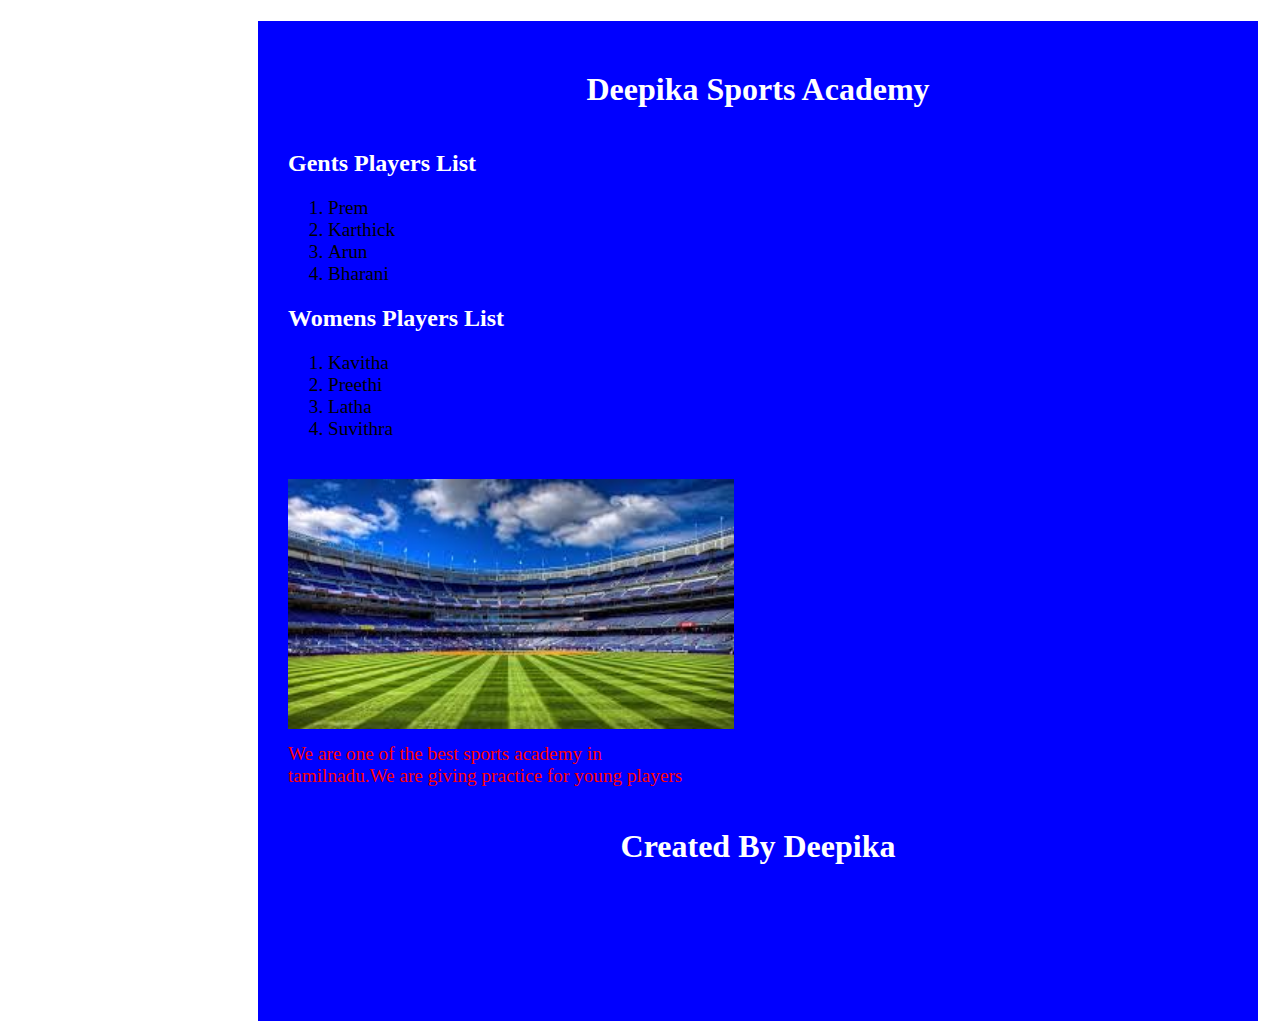
<file: index.html>
<!DOCTYPE html>
<html lang="en">
<head>
    <meta charset="UTF-8">
    <meta name="viewport" content="width=device-width, initial-scale=1.0">
    <title>Document</title>
    <link rel="stylesheet" href="style.css">
</head>
<body>
    <div id="bk">
   <h1 style="color: white;text-align: center;transform: translate(0px,50px);">Deepika Sports Academy</h1>
    <h2 style="color: white;transform:translate(30px,70px);">Gents Players List</h2>
    <div id="oder">
        <ol>
            <li>Prem</li>
            <li>Karthick</li>
            <li>Arun</li>
            <li>Bharani</li>

        </ol>
    </div>
    <h2 style="color: white;transform:translate(30px,70px);">Womens Players List</h2>
    <div id="odee">
        
        <ol>
            <li>Kavitha</li>
            <li>Preethi</li>
            <li>Latha</li>
            <li>Suvithra</li>

        </ol>
    </div>
    <div id="ph">
        <img src="download.jpeg" height="250px";width="100px">
    </div>
    <div id="pa">
        We are one of the best sports academy in<br> tamilnadu.We are giving practice for young players
    </div>
    <h1 style="color:white;text-align: center;transform: translate(0px,120px);">Created By Deepika</h1>
</div>
    
</body>
</html>
</file>
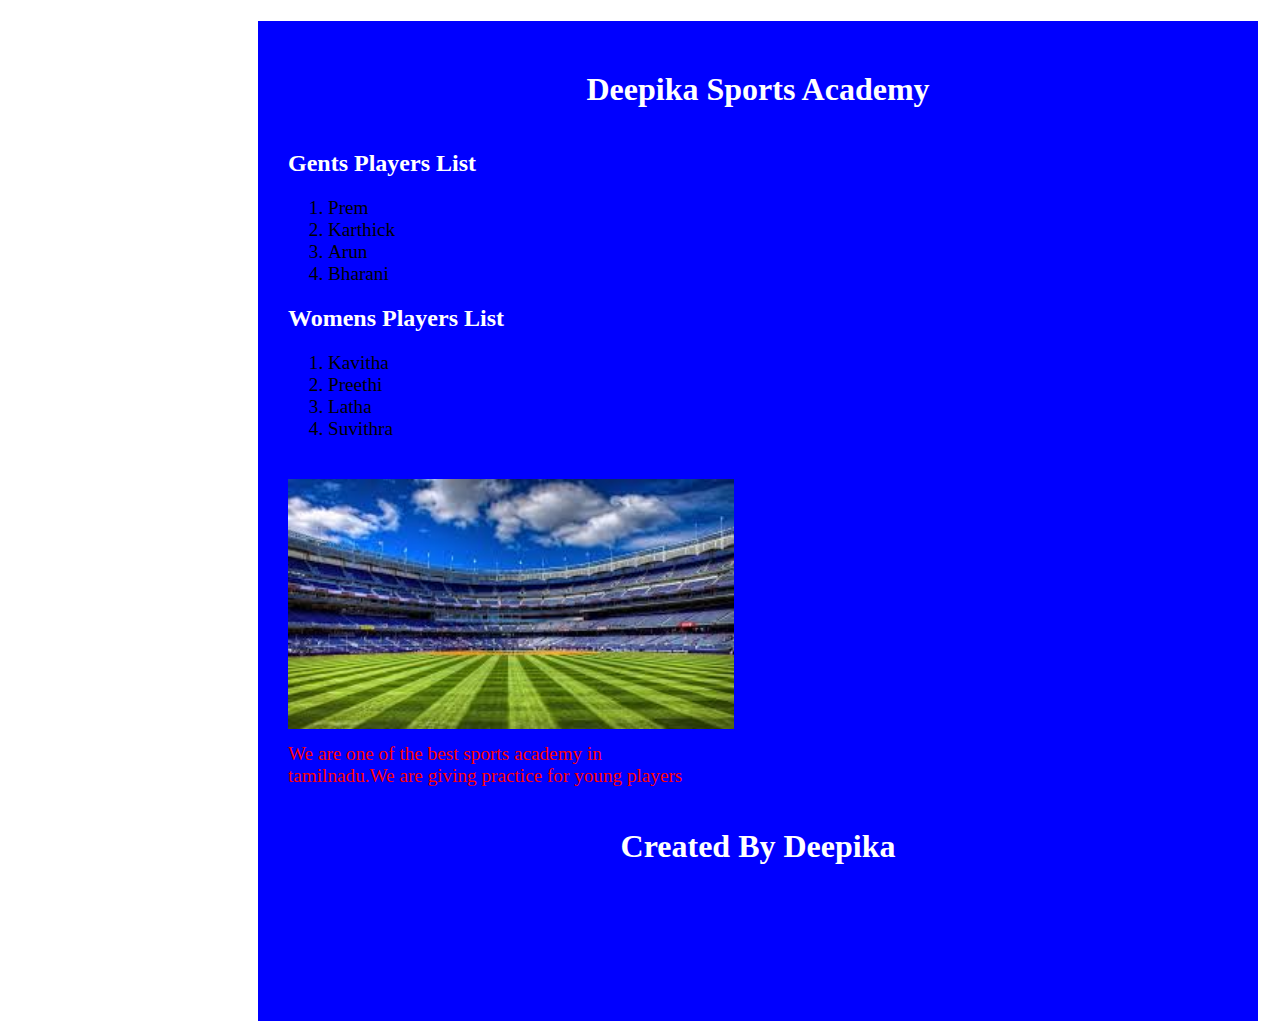
<file: task1.html>
<!DOCTYPE html>
<html lang="en">
<head>
    <meta charset="UTF-8">
    <meta name="viewport" content="width=device-width, initial-scale=1.0">
    <title>Document</title>
    <link rel="stylesheet" href="style.css">
</head>
<body>
    <div id="bk">
   <h1 style="color: white;text-align: center;transform: translate(0px,50px);">Deepika Sports Academy</h1>
    <h2 style="color: white;transform:translate(30px,70px);">Gents Players List</h2>
    <div id="oder">
        <ol>
            <li>Prem</li>
            <li>Karthick</li>
            <li>Arun</li>
            <li>Bharani</li>

        </ol>
    </div>
    <h2 style="color: white;transform:translate(30px,70px);">Womens Players List</h2>
    <div id="odee">
        
        <ol>
            <li>Kavitha</li>
            <li>Preethi</li>
            <li>Latha</li>
            <li>Suvithra</li>

        </ol>
    </div>
    <div id="ph">
        <img src="download.jpeg" height="250px";width="100px">
    </div>
    <div id="pa">
        We are one of the best sports academy in<br> tamilnadu.We are giving practice for young players
    </div>
    <h1 style="color:white;text-align: center;transform: translate(0px,120px);">Created By Deepika</h1>
</div>
    
</body>
</html>
</file>
<file: style.css>
#bk{
    background-color: blue;
    height: 1000px;
    width: 1000px;
    transform: translate(250px);
}
#oder{
    transform: translate(30px,70px);
    font-size:larger;
    
}
#odee{
    transform: translate(30px,70px);
    font-size:larger;
    
}
#ph{
    transform:translate(30px,90px);
}
#pa{
    color:red;
    transform:translate(30px,100px);
    font-size: larger;
}
</file>
